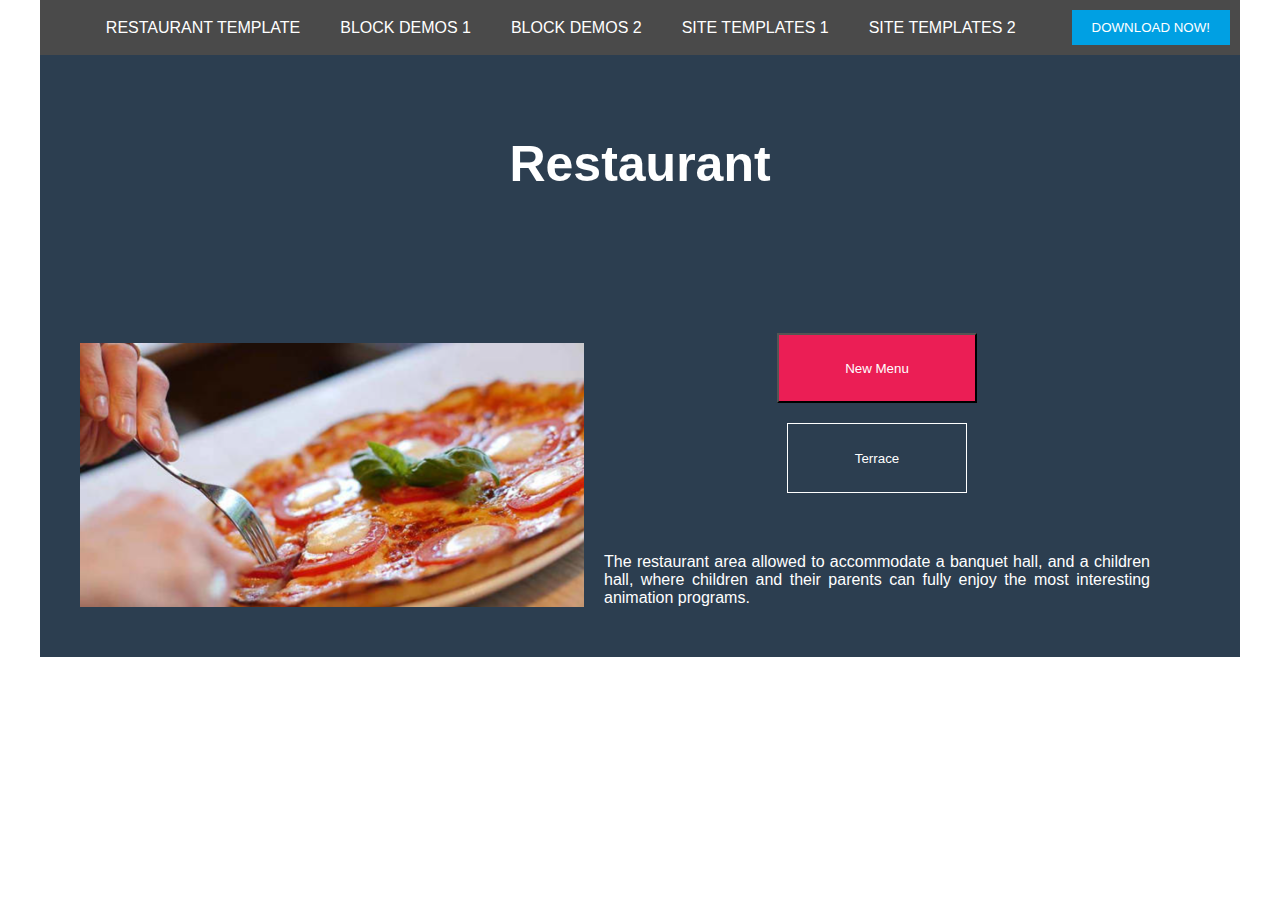
<file: Bài 1/bai1a.html>
<!DOCTYPE html>
<html lang="en">

<head>
    <meta charset="UTF-8">
    <meta name="viewport" content="width=device-width, initial-scale=1.0">
    <title>Magazine Template</title>
    <style>
        body {
            margin: 0;
            font-family: Arial, sans-serif;
        }
        
        .wrapper {
            max-width: 1200px;
            margin: 0 auto;
            background-color: #2c3e50;
        }
        
        nav {
            background-color: #4A4A4A;
            padding: 10px;
            color: white;
            display: flex;
            justify-content: space-between;
            /* Canh đều các mục */
            align-items: center;
        }
        
        h1 {
            font-size: 50px;
            margin-top: 80px;
            margin-bottom: 100px;
            text-align: center;
            color: white;
        }
        
        nav ul {
            list-style: none;
            display: flex;
            padding: 0;
            margin: 0;
            justify-content: center;
            /* Canh giữa các mục */
            flex: 1;
        }
        
        nav ul li {
            margin: 0 20px;
            /* Khoảng cách giữa các mục */
        }
        
        nav a {
            color: white;
            text-decoration: none;
        }
        
        nav a:hover {
            text-decoration: underline;
        }
        
        nav button {
            background-color: #00A0E3;
            border: none;
            padding: 10px 20px;
            color: white;
            cursor: pointer;
        }
        
        nav button:hover {
            background-color: #007bb5;
        }
        /* Banner Section */
        
        .banner {
            padding: 40px;
            display: flex;
            justify-content: space-between;
            align-items: center;
            text-align: left;
        }
        
        .banner img {
            max-width: 45%;
            height: auto;
        }
        
        .banner-content {
            max-width: 50%;
            display: flex;
            flex-direction: column;
            justify-content: center;
            align-items: center;
            text-align: center;
            padding-left: 20px;
            margin-right: 50px;
        }
        
        .banner-content h1 {
            font-size: 3rem;
            margin: 0;
        }
        
        .banner-content p {
            margin: 10px 0;
            align-items: center;
            color: white;
        }
        
        .b1 {
            background-color: rgb(235, 30, 85);
            color: white;
            width: 100%;
            height: 70px;
            width: 200px;
            text-align: center;
            margin: 0 auto;
        }
        
        .b2 {
            margin-top: 20px;
            background-color: #2c3e50;
            color: white;
            width: 100%;
            border: 1px solid white;
            height: 70px;
            width: 180px;
            margin-bottom: 50px;
        }
        
        .banner-content button:hover {
            background-color: #f0f0f0;
        }
        
        .b3 {
            margin-left: 50px;
            text-align: justify;
        }
    </style>
</head>

<body>
    <div class="wrapper">
        <nav>
            <ul>
                <li class="h">RESTAURANT TEMPLATE</li>
                <li><a href="#">BLOCK DEMOS 1</a></li>
                <li><a href="#">BLOCK DEMOS 2</a></li>
                <li><a href="#">SITE TEMPLATES 1</a></li>
                <li><a href="#">SITE TEMPLATES 2</a></li>
            </ul>

            <button>DOWNLOAD NOW!</button>
        </nav>

        <h1>Restaurant</h1>
        <section class="banner">
            <img src="../Bài 1/img/anh2.png" alt="Magazines">

            <div class="banner-content">
                <button class="b1">New Menu</button>
                <button class="b2">Terrace</button>
                <p class="b3">The restaurant area allowed to accommodate a banquet hall, and a children hall, where children and their parents can fully enjoy the most interesting animation programs.</p>
            </div>

    </div>
</body>

</html>
</file>
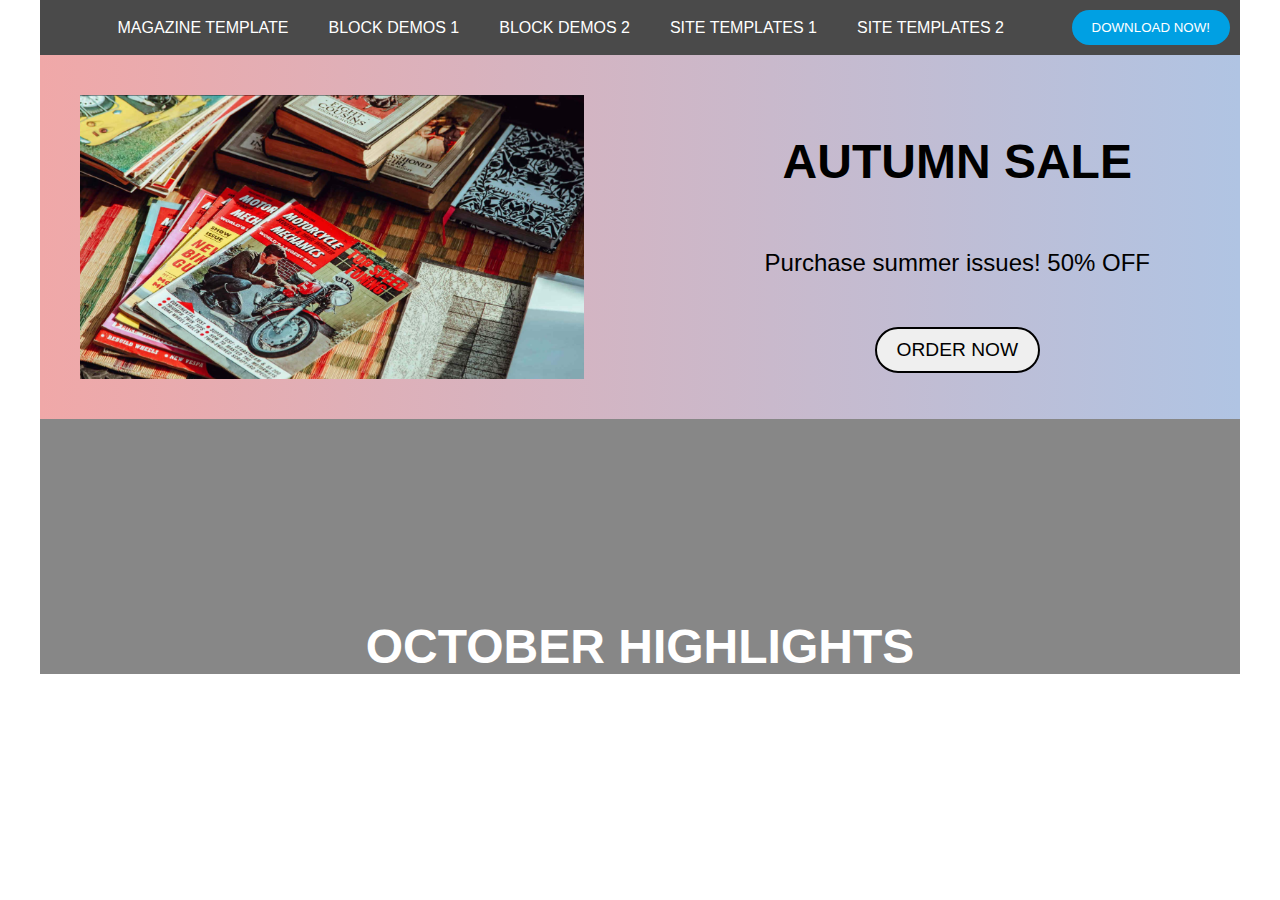
<file: Bài 1/bai1b.html>
<!DOCTYPE html>
<html lang="en">

<head>
    <meta charset="UTF-8">
    <meta name="viewport" content="width=device-width, initial-scale=1.0">
    <title>Magazine Template</title>
    <style>
        body {
            margin: 0;
            font-family: Arial, sans-serif;
        }
        
        .wrapper {
            max-width: 1200px;
            margin: 0 auto;
            background: linear-gradient(to right, #f0a8a8, #b0c4e3);
        }
        
        nav {
            background-color: #4A4A4A;
            padding: 10px;
            color: white;
            display: flex;
            justify-content: space-between;
            /* Canh đều các mục */
            align-items: center;
        }
        
        nav ul {
            list-style: none;
            display: flex;
            padding: 0;
            margin: 0;
            justify-content: center;
            /* Canh giữa các mục */
            flex: 1;
        }
        
        nav ul li {
            margin: 0 20px;
            /* Khoảng cách giữa các mục */
        }
        
        nav a {
            color: white;
            text-decoration: none;
        }
        
        nav a:hover {
            text-decoration: underline;
        }
        
        nav button {
            background-color: #00A0E3;
            border: none;
            padding: 10px 20px;
            color: white;
            cursor: pointer;
            border-radius: 25px;
        }
        
        nav button:hover {
            background-color: #007bb5;
        }
        /* Banner Section */
        
        .banner {
            padding: 40px;
            display: flex;
            justify-content: space-between;
            align-items: center;
            text-align: left;
        }
        
        .banner img {
            max-width: 45%;
            height: auto;
        }
        
        .banner-content {
            max-width: 50%;
            display: flex;
            flex-direction: column;
            justify-content: center;
            align-items: center;
            text-align: center;
            padding-left: 0px;
            margin-right: 50px;
        }
        
        .banner-content h1 {
            font-size: 3rem;
            margin-bottom: 50px;
        }
        
        .banner-content p {
            font-size: 1.5rem;
            margin: 10px 0;
            text-align: left;
            margin-bottom: 50px;
        }
        
        .banner-content button {
            padding: 10px 20px;
            font-size: 1.2rem;
            border: 2px solid black;
            border-radius: 25px;
            cursor: pointer;
        }
        
        .banner-content button:hover {
            background-color: #f0f0f0;
        }
        
        .october-highlights {
            background-color: #878787;
            color: white;
            padding-top: 200px;
            text-align: center;
        }
        
        .october-highlights h2 {
            font-size: 3rem;
            margin: 0;
        }
    </style>
</head>

<body>
    <div class="wrapper">
        <nav>
            <ul>
                <li><a href="#">MAGAZINE TEMPLATE</a></li>
                <li><a href="#">BLOCK DEMOS 1</a></li>
                <li><a href="#">BLOCK DEMOS 2</a></li>
                <li><a href="#">SITE TEMPLATES 1</a></li>
                <li><a href="#">SITE TEMPLATES 2</a></li>
            </ul>
            <!-- Nút Download Now ở góc phải -->
            <button>DOWNLOAD NOW!</button>
        </nav>

        <!-- Autumn Sale Section -->
        <section class="banner">
            <img src="../Bài 1/img/anh1.png" alt="Magazines">

            <div class="banner-content">
                <h1>AUTUMN SALE</h1>
                <p>Purchase summer issues! 50% OFF</p>
                <button>ORDER NOW</button>
            </div>
        </section>

        <!-- October Highlights Section -->
        <section class="october-highlights">
            <h2>OCTOBER HIGHLIGHTS</h2>
        </section>
    </div>
</body>

</html>
</file>
